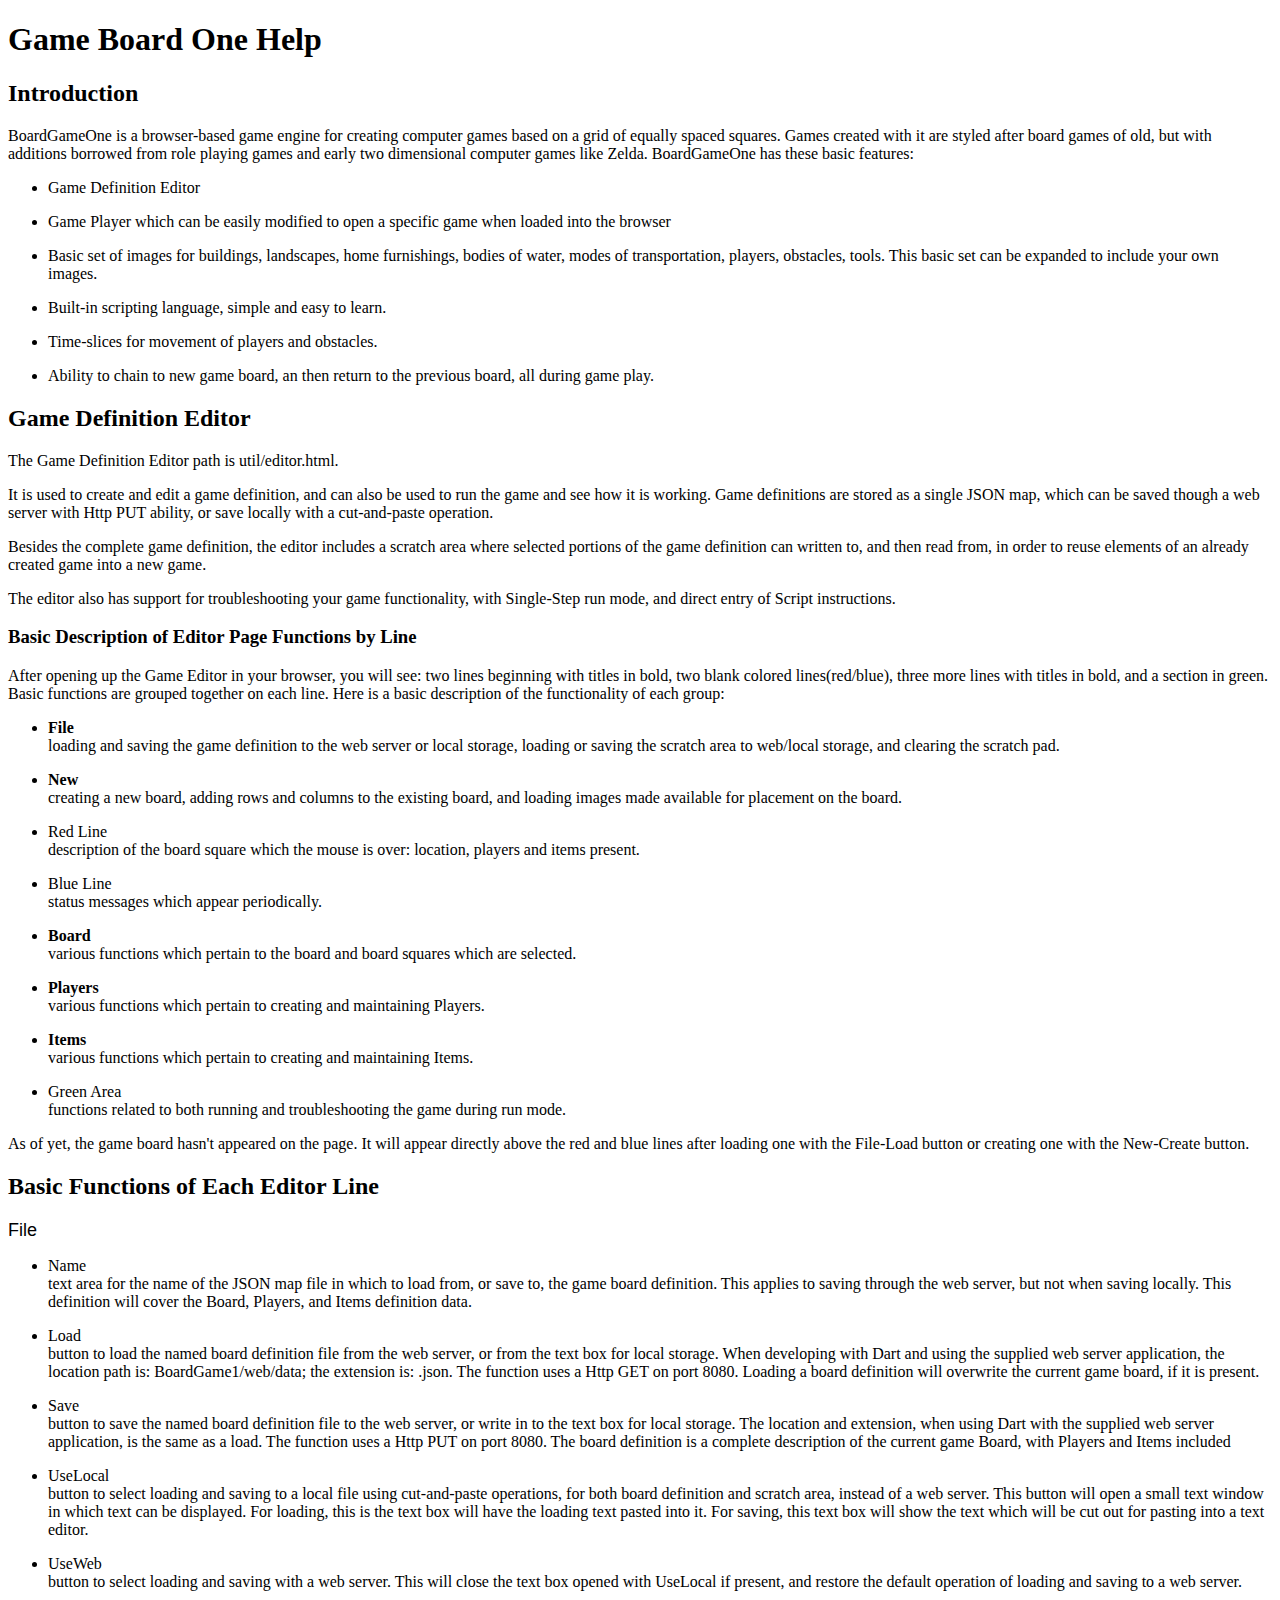
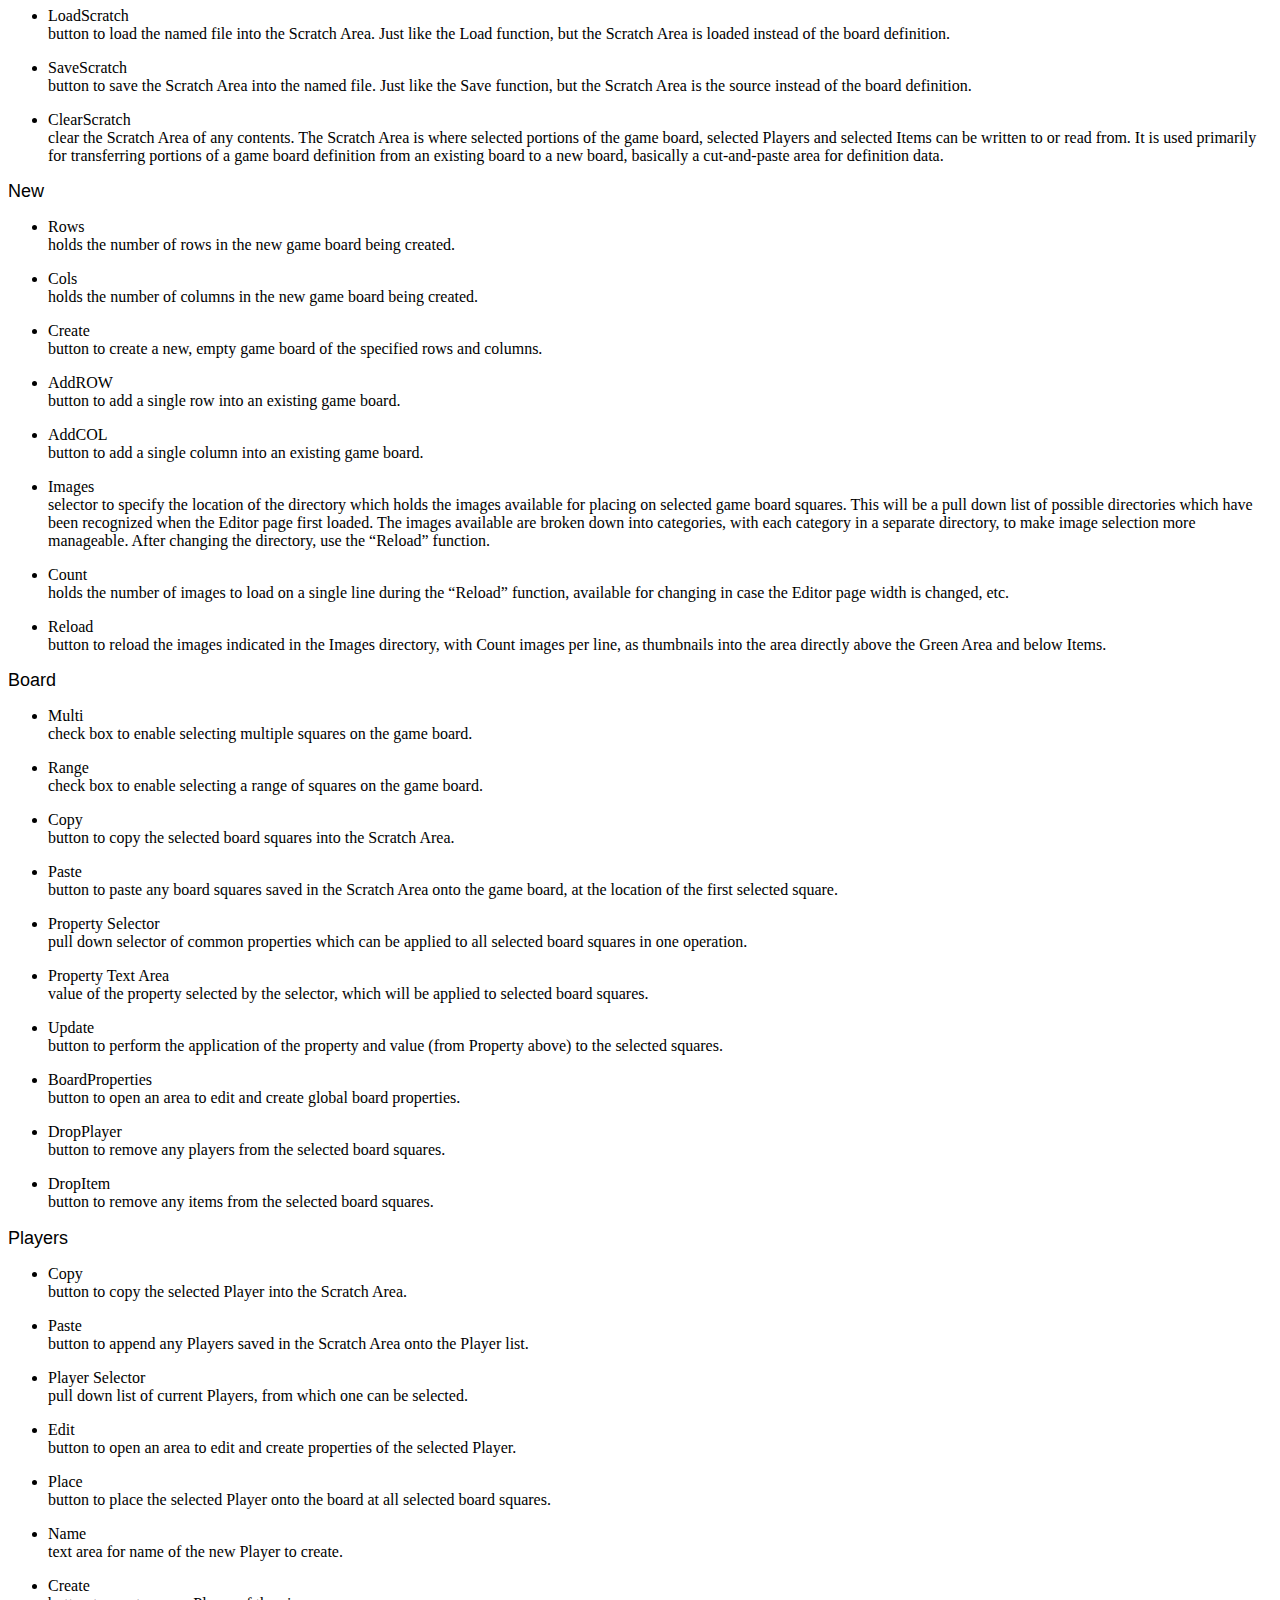
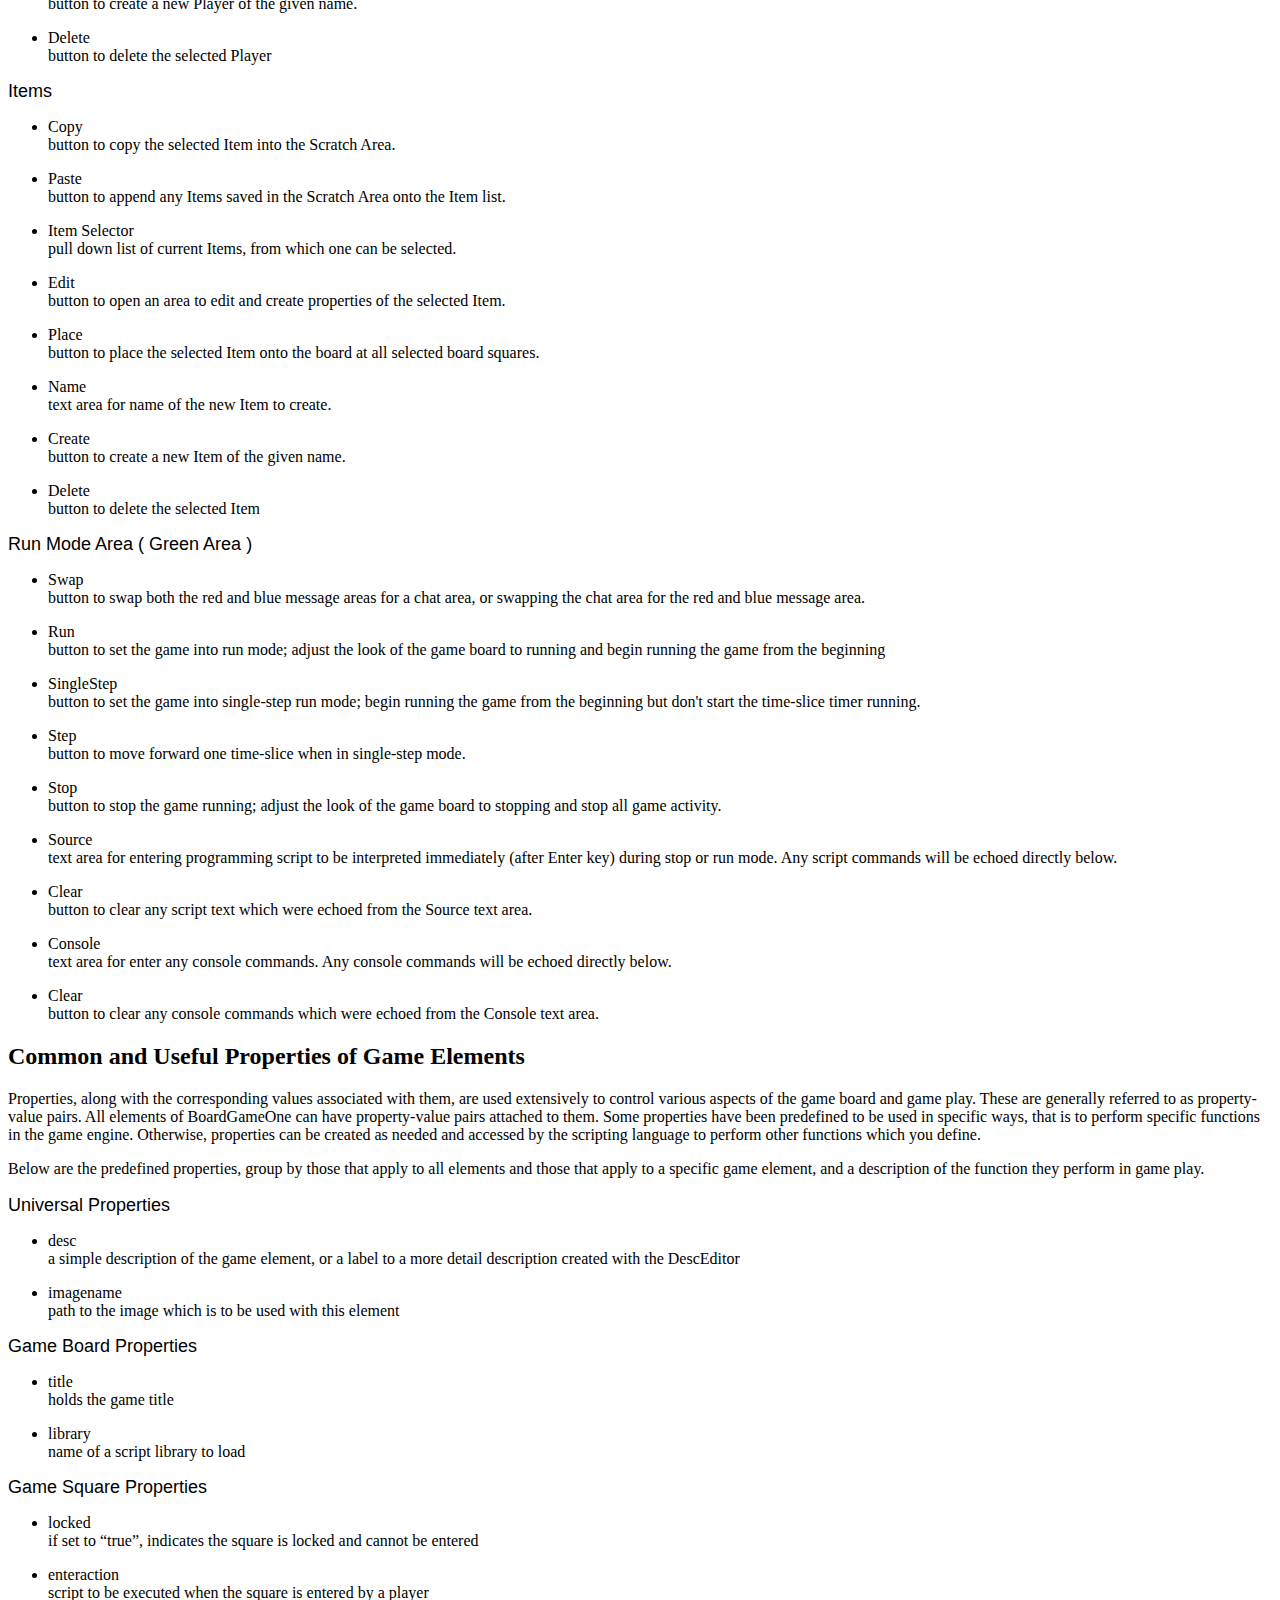
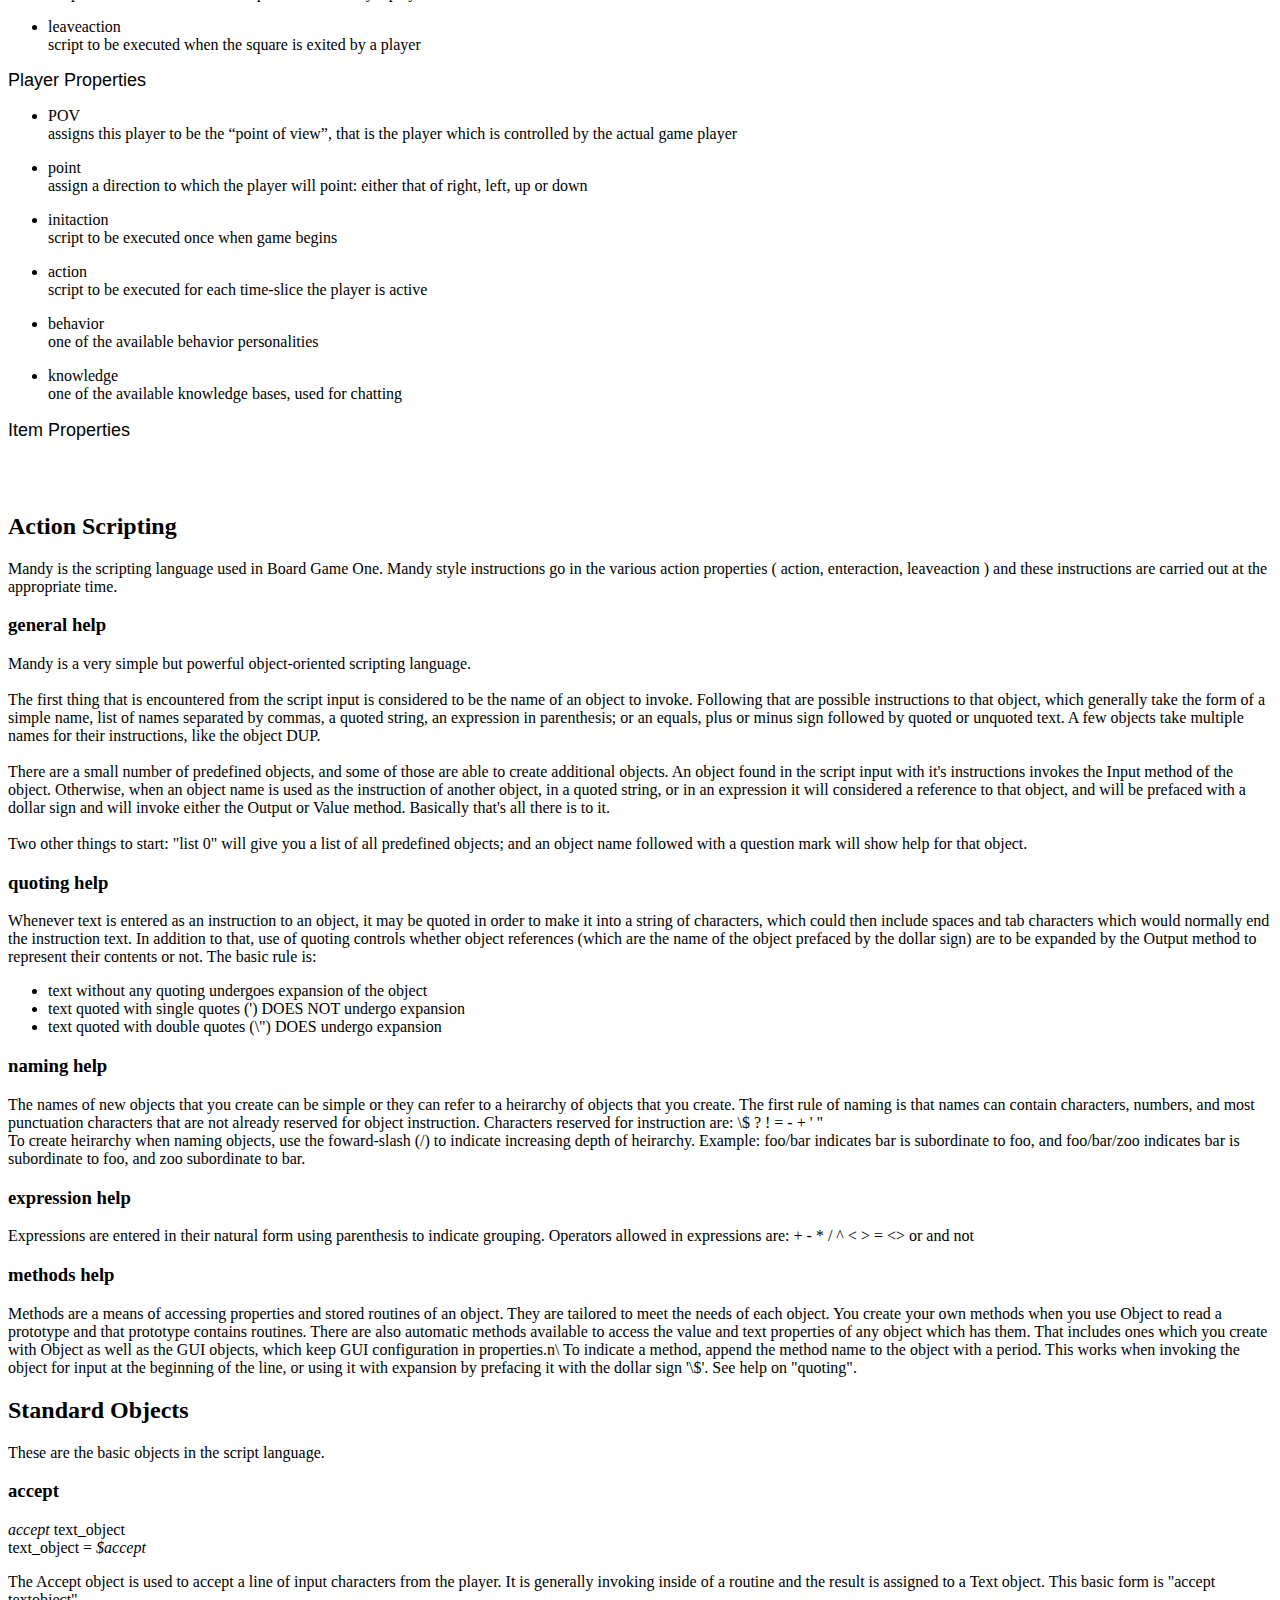
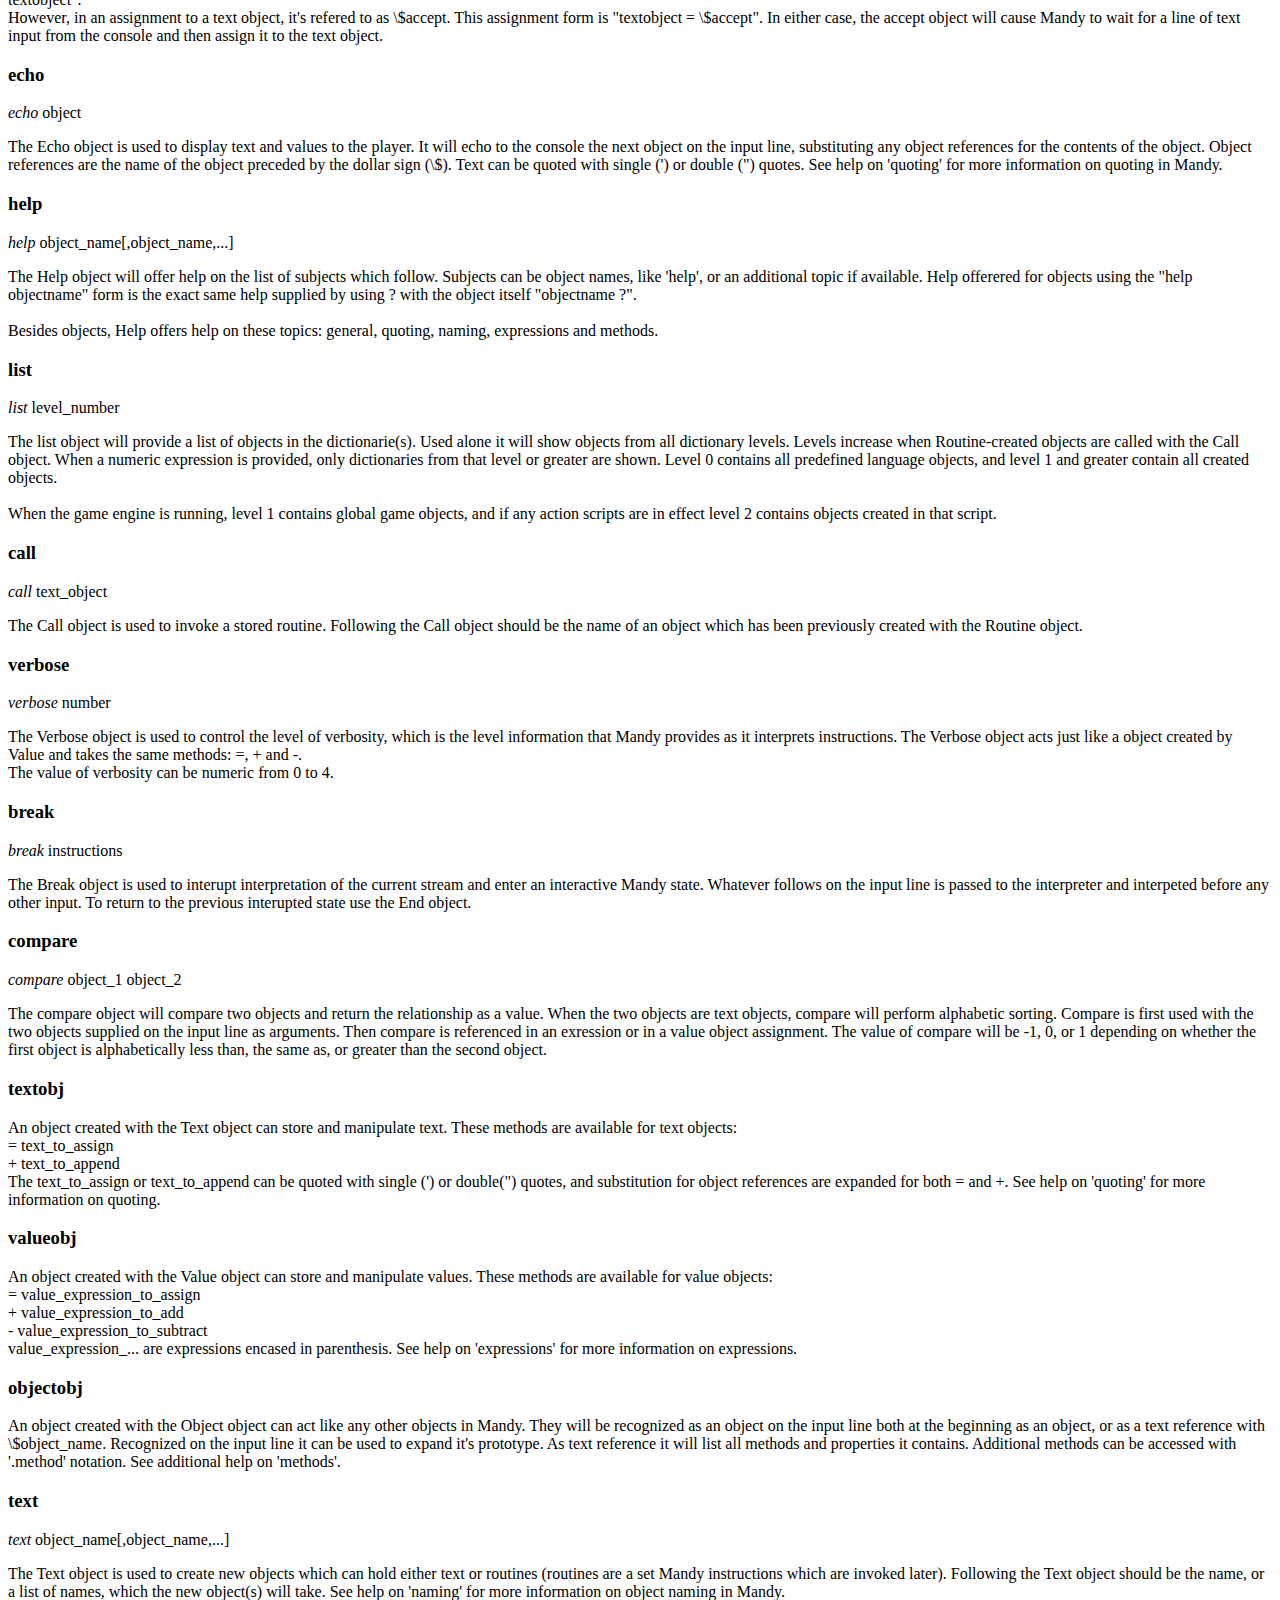
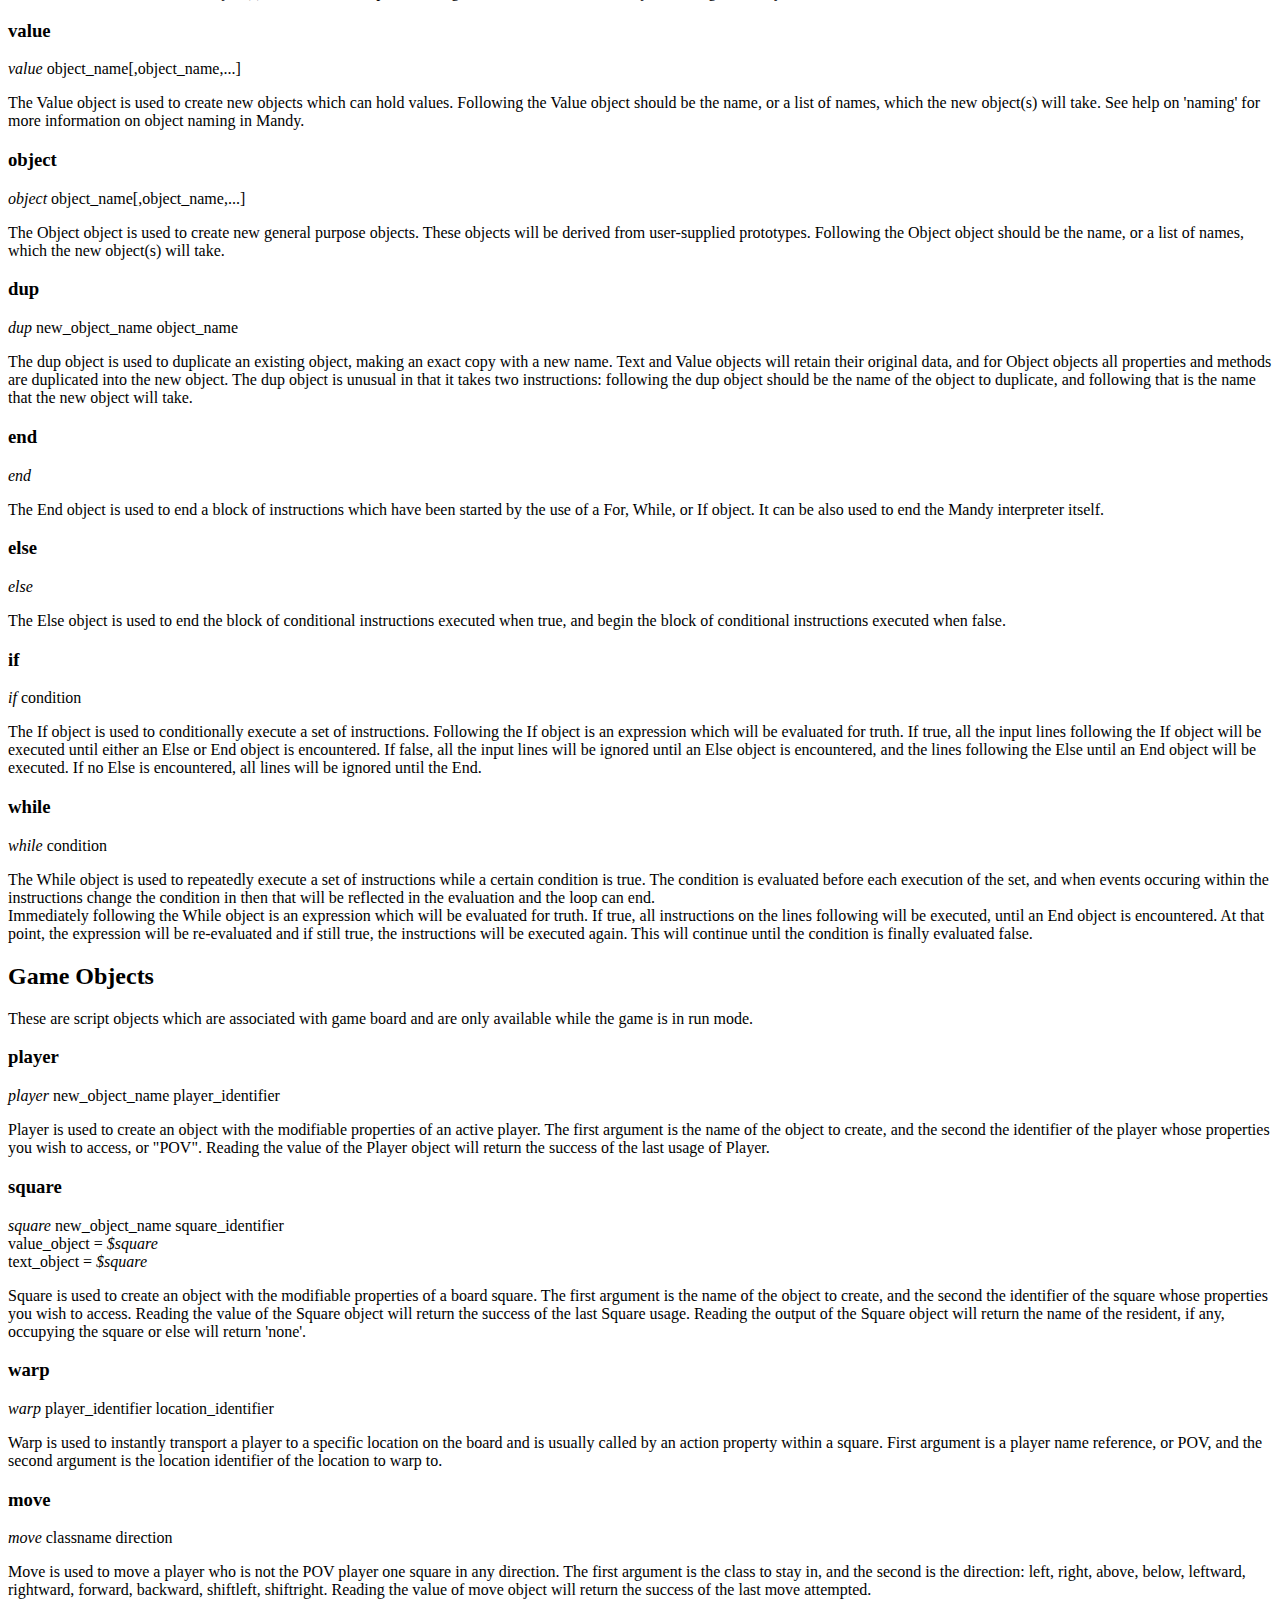
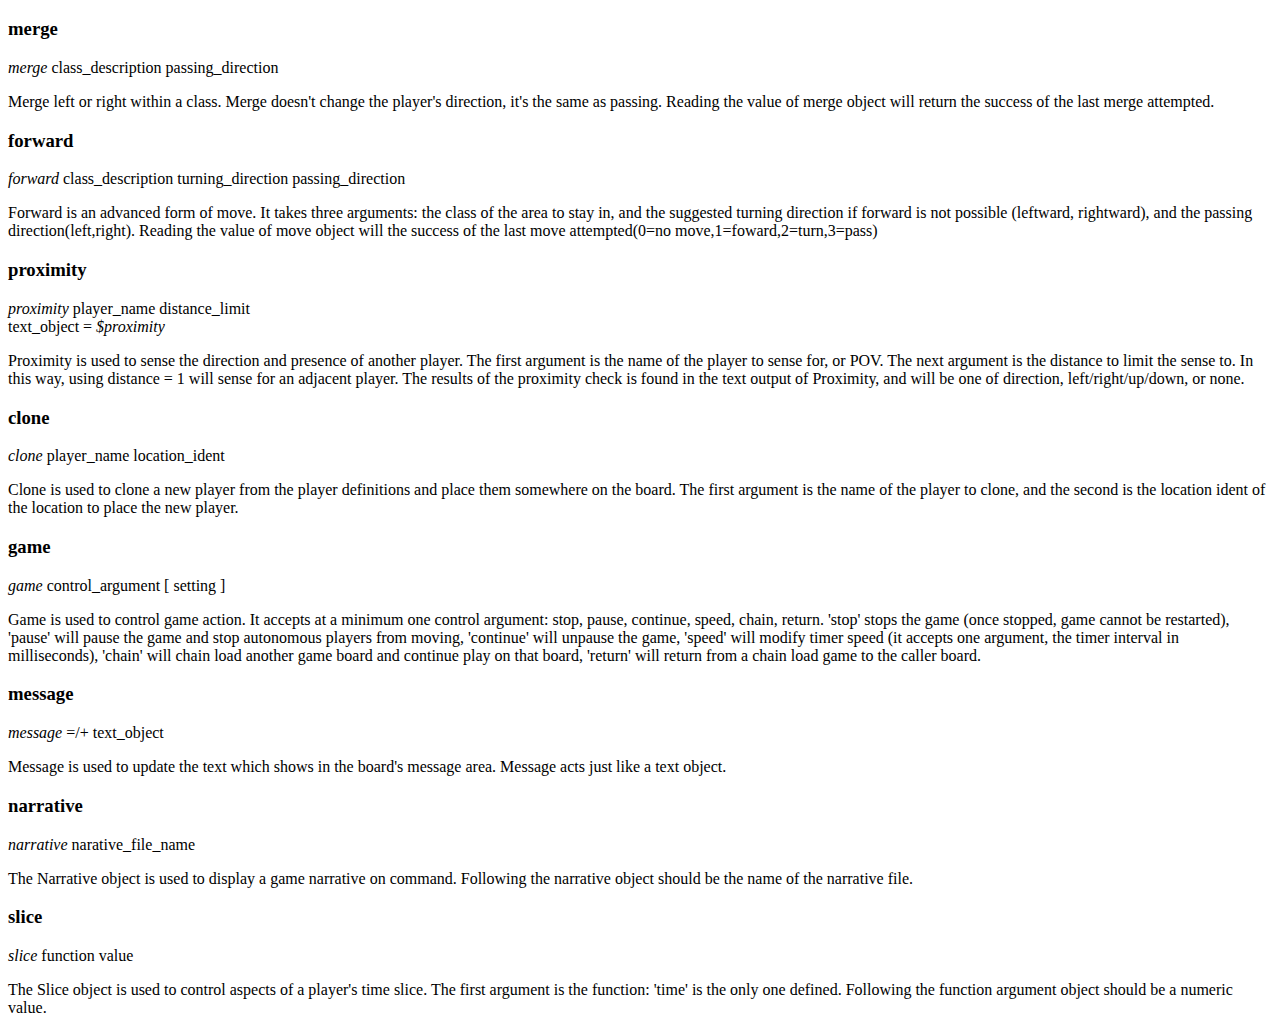
<file: documentation/BoardGameOne.html>
<!DOCTYPE html>

<html><head><title>Board Game One Help</title></head>
<body>
<h1>Game Board One Help</h1><H2>Introduction</H2>
<P>BoardGameOne is a browser-based game engine for creating computer
games based on a grid of equally spaced squares. Games created with
it are styled after board games of old, but with additions borrowed
from role playing games and early two dimensional computer games like
Zelda. BoardGameOne has these basic features:</P>
<UL>
  <LI><P>Game Definition Editor</P>
  <LI><P>Game Player which can be easily modified to open a specific
  game when loaded into the browser</P>
  <LI><P>Basic set of images for buildings, landscapes, home
  furnishings, bodies of water, modes of transportation, players,
  obstacles, tools. This basic set can be expanded to include your own
  images.</P>
  <LI><P>Built-in scripting language, simple and easy to learn.</P>
  <LI><P>Time-slices for movement of players and obstacles.</P>
  <LI><P>Ability to chain to new game board, an then return to the
  previous board, all during game play.</P>
</UL>
<H2>Game Definition Editor</H2>
<P>The Game Definition Editor path is util/editor.html. 
</P>
<P>It is used to create and edit a game definition, and can also be
used to run the game and see how it is working. Game definitions are
stored as a single JSON map, which can be saved though a web server
with Http PUT ability, or save locally with a cut-and-paste
operation.</P>
<P>Besides the complete game definition, the editor includes a
scratch area where selected portions of the game definition can
written to, and then read from, in order to reuse elements of an
already created game into a new game. 
</P>
<P>The editor also has support for troubleshooting your game
functionality, with Single-Step run mode, and direct entry of Script
instructions. 
</P>
<H3 CLASS="western">Basic Description of Editor Page Functions by
Line</H3>
<P>After opening up the Game Editor in your browser, you will see:
two lines beginning with titles in bold, two blank colored
lines(red/blue), three more lines with titles in bold, and a section
in green. Basic functions are grouped together on each line. Here is
a basic description of the functionality of each group:</P>
<UL>
  <LI><P><B>File</B><br><SPAN STYLE="font-weight: normal">loading and
  saving the game definition to the web server or local storage,
  loading or saving the scratch area to web/local storage, and
  clearing the scratch pad.</SPAN></P>
  <LI><P><B>New</B><br><SPAN STYLE="font-weight: normal">creating a
  new board, adding rows and columns to the existing board, and
  loading images made available for placement on the board.</SPAN></P>
  <LI><P STYLE="font-weight: normal">Red Line<br>description of the
  board square which the mouse is over: location, players and items
  present.</P>
  <LI><P STYLE="font-weight: normal">Blue Line<br>status messages
  which appear periodically.</P>
  <LI><P><B>Board</B><br><SPAN STYLE="font-weight: normal">various
  functions which pertain to the board and board squares which are
  selected.</SPAN></P>
  <LI><P><B>Players</B><br><SPAN STYLE="font-weight: normal">various
  functions which pertain to creating and maintaining Players.</SPAN></P>
  <LI><P><B>Items</B><br><SPAN STYLE="font-weight: normal">various
  functions which pertain to creating and maintaining Items.</SPAN></P>
  <LI><P STYLE="font-weight: normal">Green Area<br>functions related
  to both running and troubleshooting the game during run mode.</P>
</UL>
<P STYLE="font-weight: normal">As of yet, the game board hasn't
appeared on the page. It will appear directly above the red and blue
lines after loading one with the File-Load button or creating one
with the New-Create button.</P>
  <H2 CLASS="western">Basic Functions of Each Editor Line</H2>
  <P STYLE="margin-top: 0.17in; font-weight: normal; page-break-after: avoid">
  <FONT FACE="Albany, sans-serif"><FONT SIZE=4>File</FONT></FONT></P>
  <UL>
    <LI><P STYLE="font-weight: normal">Name<br>text area for the name
    of the JSON map file in which to load from, or save to, the game
    board definition. This applies to saving through the web server, but
    not when saving locally. This definition will cover the Board,
    Players, and Items definition data.</P>
    <LI><P STYLE="font-weight: normal">Load<br>button to load the named
    board definition file from the web server, or from the text box for
    local storage. When developing with Dart and using the supplied web
    server application, the location path is: BoardGame1/web/data; the
    extension is: .json. The function uses a Http GET on port 8080.
    Loading a board definition will overwrite the current game board, if
    it is present.</P>
    <LI><P STYLE="font-weight: normal">Save<br>button to save the named
    board definition file to the web server, or write in to the text box
    for local storage. The location and extension, when using Dart with
    the supplied web server application, is the same as a load. The
    function uses a Http PUT on port 8080. The board definition is a
    complete description of the current game Board, with Players and
    Items included 
    </P>
    <LI><P>UseLocal<br>button to select loading and saving to a local
    file using cut-and-paste operations, for both board definition and
    scratch area, instead of a web server. This button will open a small
    text window in which text can be displayed. For loading, this is the
    text box will have the loading text pasted into it. For saving, this
    text box will show the text which will be cut out for pasting into a
    text editor.</P>
    <LI><P>UseWeb<br>button to select loading and saving with a web
    server. This will close the text box opened with UseLocal if
    present, and restore the default operation of loading and saving to
    a web server.</P>
    <LI><P>LoadScratch<br>button to load the named file into the
    Scratch Area. Just like the Load function, but the Scratch Area is
    loaded instead of the board definition.</P>
    <LI><P>SaveScratch<br>button to save the Scratch Area into the
    named file. Just like the Save function, but the Scratch Area is the
    source instead of the board definition.</P>
    <LI><P>ClearScratch<br>clear the Scratch Area of any contents. The
    Scratch Area is where selected portions of the game board, selected
    Players and selected Items can be written to or read from. It is
    used primarily for transferring portions of a game board definition
    from an existing board to a new board, basically a cut-and-paste
    area for definition data.</P>
  </UL>
  <P STYLE="margin-top: 0.17in; page-break-after: avoid"><FONT FACE="Albany, sans-serif"><FONT SIZE=4>New</FONT></FONT></P>
  <UL>
    <LI><P>Rows<br>holds the number of rows in the new game board being
    created.</P>
    <LI><P>Cols<br>holds the number of columns in the new game board
    being created.</P>
    <LI><P>Create<br>button to create a new, empty game board of the
    specified rows and columns.</P>
    <LI><P>AddROW<br>button to add a single row into an existing game
    board.</P>
    <LI><P>AddCOL<br>button to add a single column into an existing
    game board.</P>
    <LI><P>Images<br>selector to specify the location of the directory
    which holds the images available for placing on selected game board
    squares. This will be a pull down list of possible directories which
    have been recognized when the Editor page first loaded. The images
    available are broken down into categories, with each category in a
    separate directory, to make image selection more manageable. After
    changing the directory, use the “Reload” function. 
    </P>
    <LI><P>Count<br>holds the number of images to load on a single line
    during the “Reload” function, available for changing in case the
    Editor page width is changed, etc.</P>
    <LI><P>Reload<br>button to reload the images indicated in the
    Images directory, with Count images per line, as thumbnails into the
    area directly above the Green Area and below Items.</P>
  </UL>
  <P STYLE="margin-top: 0.17in; page-break-after: avoid"><FONT FACE="Albany, sans-serif"><FONT SIZE=4>Board</FONT></FONT></P>
  <UL>
    <LI><P>Multi<br>check box to enable selecting multiple squares on
    the game board.</P>
    <LI><P>Range<br>check box to enable selecting a range of squares on
    the game board.</P>
    <LI><P>Copy<br>button to copy the selected board squares into the
    Scratch Area.</P>
    <LI><P>Paste<br>button to paste any board squares saved in the
    Scratch Area onto the game board, at the location of the first
    selected square.</P>
    <LI><P>Property Selector<br>pull down selector of common properties
    which can be applied to all selected board squares in one operation.</P>
    <LI><P>Property Text Area<br>value of the property selected by the
    selector, which will be applied to selected board squares.</P>
    <LI><P>Update<br>button to perform the application of the property
    and value (from Property above) to the selected squares.</P>
    <LI><P>BoardProperties<br>button to open an area to edit and create
    global board properties.</P>
    <LI><P>DropPlayer<br>button to remove any players from the selected
    board squares.</P>
    <LI><P>DropItem<br>button to remove any items from the selected
    board squares.</P>
  </UL>
  <P STYLE="margin-top: 0.17in; page-break-after: avoid"><FONT FACE="Albany, sans-serif"><FONT SIZE=4>Players</FONT></FONT></P>
  <UL>
    <LI><P>Copy<br>button to copy the selected Player into the Scratch
    Area.</P>
    <LI><P>Paste<br>button to append any Players saved in the Scratch
    Area onto the Player list.</P>
    <LI><P>Player Selector<br>pull down list of current Players, from
    which one can be selected.</P>
    <LI><P>Edit<br>button to open an area to edit and create properties
    of the selected Player.</P>
    <LI><P>Place<br>button to place the selected Player onto the board
    at all selected board squares.</P>
    <LI><P>Name<br>text area for name of the new Player to create.</P>
    <LI><P>Create<br>button to create a new Player of the given name.</P>
    <LI><P>Delete<br>button to delete the selected Player</P>
  </UL>
  <P STYLE="margin-top: 0.17in; page-break-after: avoid"><FONT FACE="Albany, sans-serif"><FONT SIZE=4>Items</FONT></FONT></P>
  <UL>
    <LI><P>Copy<br>button to copy the selected Item into the Scratch
    Area.</P>
    <LI><P>Paste<br>button to append any Items saved in the Scratch
    Area onto the Item list.</P>
    <LI><P>Item Selector<br>pull down list of current Items, from which
    one can be selected.</P>
    <LI><P>Edit<br>button to open an area to edit and create properties
    of the selected Item.</P>
    <LI><P>Place<br>button to place the selected Item onto the board at
    all selected board squares.</P>
    <LI><P>Name<br>text area for name of the new Item to create.</P>
    <LI><P>Create<br>button to create a new Item of the given name.</P>
    <LI><P>Delete<br>button to delete the selected Item</P>
  </UL>
  <P STYLE="margin-top: 0.17in; page-break-after: avoid"><FONT FACE="Albany, sans-serif"><FONT SIZE=4>Run
  Mode Area ( Green Area )</FONT></FONT></P>
  <UL>
    <LI><P>Swap<br>button to swap both the red and blue message areas
    for a chat area, or swapping the chat area for the red and blue
    message area.</P>
    <LI><P>Run<br>button to set the game into run mode; adjust the look
    of the game board to running and begin running the game from the
    beginning</P>
    <LI><P>SingleStep<br>button to set the game into single-step run
    mode; begin running the game from the beginning but don't start the
    time-slice timer running.</P>
    <LI><P>Step<br>button to move forward one time-slice when in
    single-step mode.</P>
    <LI><P>Stop<br>button to stop the game running; adjust the look of
    the game board to stopping and stop all game activity.</P>
    <LI><P>Source<br>text area for entering programming script to be
    interpreted immediately (after Enter key) during stop or run mode.
    Any script commands will be echoed directly below.</P>
    <LI><P>Clear<br>button to clear any script text which were echoed
    from the Source text area.</P>
    <LI><P>Console<br>text area for enter any console commands. Any
    console commands will be echoed directly below.</P>
    <LI><P>Clear<br>button to clear any console commands which were
    echoed from the Console text area.</P>
  </UL>
<H2 CLASS="western">Common and Useful Properties of Game Elements</H2>
<P>Properties, along with the corresponding values associated with
them, are used extensively to control various aspects of the game
board and game play. These are generally referred to as
property-value pairs. All elements of BoardGameOne can have
property-value pairs attached to them. Some properties have been
predefined to be used in specific ways, that is to perform specific
functions in the game engine. Otherwise, properties can be created as
needed and accessed by the scripting language to perform other
functions which you define. 
</P>
<P>Below are the predefined properties, group by those that apply to
all elements and those that apply to a specific game element, and a
description of the function they perform in game play.</P>
<P STYLE="margin-top: 0.17in; page-break-after: avoid"><FONT FACE="Albany, sans-serif"><FONT SIZE=4>Universal
Properties</FONT></FONT></P>
<UL>
  <LI><P>desc<br>a simple description of the game element, or a label
  to a more detail description created with the DescEditor</P>
  <LI><P>imagename<br>path to the image which is to be used with this
  element</P>
</UL>
<P STYLE="margin-top: 0.17in; page-break-after: avoid"><FONT FACE="Albany, sans-serif"><FONT SIZE=4>Game
Board Properties</FONT></FONT></P>
<UL>
  <LI><P>title<br>holds the game title</P>
  <LI><P>library<br>name of a script library to load 
  </P>
</UL>
<P STYLE="margin-top: 0.17in; page-break-after: avoid"><FONT FACE="Albany, sans-serif"><FONT SIZE=4>Game
Square Properties</FONT></FONT></P>
<UL>
  <LI><P>locked<br>if set to “true”, indicates the square is
  locked and cannot be entered</P>
  <LI><P>enteraction<br>script to be executed when the square is
  entered by a player</P>
  <LI><P>leaveaction<br>script to be executed when the square is
  exited by a player</P>
</UL>
<P STYLE="margin-top: 0.17in; page-break-after: avoid"><FONT FACE="Albany, sans-serif"><FONT SIZE=4>Player
Properties</FONT></FONT></P>
<UL>
  <LI><P>POV<br>assigns this player to be the “point of view”,
  that is the player which is controlled by the actual game player</P>
  <LI><P>point<br>assign a direction to which the player will point:
  either that of right, left, up or down</P>
  <LI><P>initaction<br>script to be executed once when game begins</P>
  <LI><P>action<br>script to be executed for each time-slice the
  player is active</P>
  <LI><P>behavior<br>one of the available behavior personalities</P>
  <LI><P>knowledge<br>one of the available knowledge bases, used for chatting</P>
</UL>
<P STYLE="margin-top: 0.17in; page-break-after: avoid"><FONT FACE="Albany, sans-serif"><FONT SIZE=4>Item
Properties</FONT></FONT></P>
<P><BR><BR>
</P>
<h2>Action Scripting</h2>
Mandy is the scripting language used in Board Game One. Mandy style instructions go in
the various action properties ( action, enteraction, leaveaction ) and these instructions
are carried out at the appropriate time.
<h3>general help</h3>
Mandy is a very simple but powerful object-oriented scripting language.<br><br>
The first thing that is encountered from the script input is considered to be 
the name of an object to invoke. Following that are possible instructions 
to that object, which generally take the form of a simple name, list of names 
separated by commas, a quoted string, an expression in parenthesis; or  
an equals, plus or minus sign followed by quoted or unquoted text. A few objects
take multiple names for their instructions, like the object DUP.<br><br>
There are a small number of predefined objects, and some of those
are able to create additional objects. An object found in the script input with it's 
instructions invokes the Input method of the object. Otherwise, when an object name
is used as the instruction of another object, in a quoted string, or in an expression
it will considered a reference to that object, and will be prefaced with a dollar sign
and will invoke either the Output or Value method. Basically that's all there is to it.<br><br>
Two other things to start: "list 0" will give you a list of all predefined objects;
and an object name followed with a question mark will show help for that object.
<h3>quoting help</h3>
Whenever text is entered as an instruction to an object, it may be quoted 
in order to make it into a string of characters, which could then include 
spaces and tab characters which would normally end the instruction text.
In addition to that, use of quoting controls whether object references
(which are the name of the object prefaced by the dollar sign) are to be
expanded by the Output method to represent their contents or not.
The basic rule is:<ul>
<li>text without any quoting undergoes expansion of the object</li>
<li>text quoted with single quotes (') DOES NOT undergo expansion</li> 
<li>text quoted with double quotes (\") DOES undergo expansion</li></ul>
<h3>naming help</h3>
The names of new objects that you create can be simple or they can refer
to a heirarchy of objects that you create. The first rule of naming is that
names can contain characters, numbers, and most punctuation characters that
are not already reserved for object instruction.
Characters reserved for instruction are: \$  ?  !  =  -  + ' "<br>
To create heirarchy when naming objects, use the foward-slash (/)
to indicate increasing depth of heirarchy. Example:
 foo/bar indicates bar is subordinate to foo, and
 foo/bar/zoo indicates bar is subordinate to foo, and zoo subordinate to bar.
<h3>expression help</h3>
Expressions are entered in their natural form using parenthesis to indicate
grouping. Operators allowed in expressions are:
 +  -  *  /  ^  <  >  =  <>  or  and  not
<h3>methods help</h3>
Methods are a means of accessing properties and stored routines of an
object. They are tailored to meet the needs of each object.
You create your own methods when you use Object to read a prototype
and that prototype contains routines.
There are also automatic methods available to access the value and text
properties of any object which has them. That includes ones which you create
with Object as well as the GUI objects, which keep GUI configuration in
properties.n\
To indicate a method, append the method name to the object with a period.
This works when invoking the object for input at the beginning of the line,
or using it with expansion by prefacing it with the dollar sign '\$'.
See help on "quoting".
<h2>Standard Objects</h2>
These are the basic objects in the script language.
<h3>accept</h3>
<p><i>accept</i> text_object<br>text_object = <i>&#36;accept</i></p>
The Accept object is used to accept a line of input characters from the player.
It is generally invoking inside of a routine and the result is assigned to
a Text object. This basic form is "accept textobject".<br>
However, in an assignment to a text object, it's refered to as \$accept.
This assignment form is "textobject = \$accept". In either case, 
the accept object will cause Mandy to wait for a line of text input from the console
and then assign it to the text object.
<h3>echo</h3>
<p><i>echo</i> object</p>
The Echo object is used to display text and values to the player.
It will echo to the console the next object on the input line, substituting any
object references for the contents of the object. Object references
are the name of the object preceded by the dollar sign (\$).
Text can be quoted with single (') or double (") quotes.
See help on 'quoting' for more information on quoting in Mandy.
<h3>help</h3>
<p><i>help</i> object_name[,object_name,...]</p>
The Help object will offer help on the list of subjects which follow.
Subjects can be object names, like 'help', or an additional topic if available.
Help offerered for objects using the "help objectname" form is the exact same help 
supplied by using ? with the object itself "objectname ?".<br><br>
Besides objects, Help offers help on these topics: 
general, quoting, naming, expressions and methods.
<h3>list</h3>
<p><i>list</i> level_number</p>
The list object will provide a list of objects in the dictionarie(s).
Used alone it will show objects from all dictionary levels. Levels
increase when Routine-created objects are called with the Call object.
When a numeric expression is provided, only dictionaries from that level
or greater are shown. Level 0 contains all predefined language objects,
and level 1 and greater contain all created objects.<br><br> When the game engine
is running, level 1 contains global game objects, and if any action scripts
are in effect level 2 contains objects created in that script.
<h3>call</h3>
<p><i>call</i> text_object</p>
The Call object is used to invoke a stored routine.
Following the Call object should be the name of an object
which has been previously created with the Routine object.
<h3>verbose</h3>
<p><i>verbose</i> number</p>
The Verbose object is used to control the level of verbosity, which is
the level information that Mandy provides as it interprets instructions.
The Verbose object acts just like a object created by Value and takes
the same methods: =, + and -.<br>
The value of verbosity can be numeric from 0 to 4.
<h3>break</h3>
<p><i>break</i> instructions</p>
The Break object is used to interupt interpretation of the current stream
and enter an interactive Mandy state. Whatever follows on the input line
is passed to the interpreter and interpeted before any other input.
To return to the previous interupted state use the End object.
<h3>compare</h3>
  <p><i>compare</i> object_1 object_2</p>
  The compare object will compare two objects and return the relationship as a value.
  When the two objects are text objects, compare will perform alphabetic sorting. 
  Compare is first used with the two objects supplied on the input line as arguments.
  Then compare is referenced in an exression or in a value object assignment. The value 
  of compare will be -1, 0, or 1 depending on whether the first object is alphabetically 
  less than, the same as, or greater than the second object.
<h3>textobj</h3>
An object created with the Text object can store and manipulate text.
These methods are available for text objects:<br>
= text_to_assign<br>
+ text_to_append<br>
The text_to_assign or text_to_append can be quoted with single (') or double(")
quotes, and substitution for object references are expanded for both = and +.
See help on 'quoting' for more information on quoting.<br>
<h3>valueobj</h3>
An object created with the Value object can store and manipulate values.
These methods are available for value objects:<br>
= value_expression_to_assign<br>
+ value_expression_to_add<br>
- value_expression_to_subtract<br>
value_expression_... are expressions encased in parenthesis. 
See help on 'expressions' for more information on expressions.
<h3>objectobj</h3>
An object created with the Object object can act like any other
objects in Mandy. They will be recognized as an object on the input line
both at the beginning as an object, or as a text reference with \$object_name.
Recognized on the input line it can be used to expand it's prototype.
As text reference it will list all methods and properties it contains.
Additional methods can be accessed with '.method' notation.
See additional help on 'methods'.
<h3>text</h3>
<p><i>text</i> object_name[,object_name,...]</p>
The Text object is used to create new objects which can hold either text
or routines (routines are a set Mandy instructions which are
invoked later). Following the Text object should be the name, or a list of names,
which the new object(s) will take.
See help on 'naming' for more information on object naming in Mandy.
<h3>value</h3>
<p><i>value</i> object_name[,object_name,...]</p>
The Value object is used to create new objects which can hold values.
Following the Value object should be the name, or a list of names,
which the new object(s) will take.
See help on 'naming' for more information on object naming in Mandy.
<h3>object</h3>
<p><i>object</i> object_name[,object_name,...]</p>
The Object object is used to create new general purpose objects. These objects
will be derived from user-supplied prototypes. Following the Object object 
should be the name, or a list of names, which the new object(s) will take.
<h3>dup</h3>
<p><i>dup</i> new_object_name object_name</p>
The dup object is used to duplicate an existing object, making an exact copy 
with a new name. Text and Value objects will retain their original data,
and for Object objects all properties and methods are duplicated into the new object.
The dup object is unusual in that it takes two instructions: following the dup object 
should be the name of the object to duplicate, and following that is the name 
that the new object will take.
<h3>end</h3>
<p><i>end</i></p>
The End object is used to end a block of instructions which
have been started by the use of a For, While, or If object.
It can be also used to end the Mandy interpreter itself.
<h3>else</h3>
<p><i>else</i></p>
The Else object is used to end the block of conditional instructions executed 
when true, and begin the block of conditional instructions executed when false.
<h3>if</h3>
<p><i>if</i> condition</p>
The If object is used to conditionally execute a set of instructions.
Following the If object is an expression which will be evaluated for truth.
If true, all the input lines following the If object will be executed until
either an Else or End object is encountered. If false, all the input lines
will be ignored until an Else object is encountered, and the lines following
the Else until an End object will be executed. If no Else is encountered,
all lines will be ignored until the End.
<h3>while</h3>
<p><i>while</i> condition</p>
The While object is used to repeatedly execute a set of instructions
while a certain condition is true. The condition is evaluated before
each execution of the set, and when events occuring within the instructions
change the condition in then that will be reflected in the evaluation
and the loop can end.<br>
Immediately following the While object is an expression which will be
evaluated for truth. If true, all instructions on the lines following will
be executed, until an End object is encountered. At that point, the
expression will be re-evaluated and if still true, the instructions
will be executed again. This will continue until the condition
is finally evaluated false.
<h2>Game Objects</h2>
These are script objects which are associated with game board and
are only available while the game is in run mode.
<h3>player</h3>
<p><i>player</i> new_object_name player_identifier</p>
Player is used to create an object with the modifiable properties of an active player.
The first argument is the name of the object to create, and the second the identifier of the
player whose properties you wish to access, or "POV". Reading the value of the Player object
will return the success of the last usage of Player.
<h3>square</h3>
<p><i>square</i> new_object_name square_identifier<br>
value_object = <i>&#36;square</i><br>
text_object = <i>&#36;square</i></p>
Square is used to create an object with the modifiable properties of a board square.
The first argument is the name of the object to create, and the second the identifier of the
square whose properties you wish to access. Reading the value of the Square object will
return the success of the last Square usage. Reading the output of the Square object will
return the name of the resident, if any, occupying the square or else will return 'none'.
<h3>warp</h3>
<p><i>warp</i> player_identifier location_identifier</p>
Warp is used to instantly transport a player to a specific location on the board 
and is usually called by an action property within a square. 
First argument is a player name reference, or POV, and the second argument 
is the location identifier of the location to warp to.
<h3>move</h3>
<p><i>move</i> classname direction</p>
Move is used to move a player who is not the POV player one square in any direction.
The first argument is the class to stay in, and the second is the direction: 
left, right, above, below, leftward, rightward, forward, backward, shiftleft, shiftright. 
Reading the value of move object will return the success of the last move attempted.
<h3>merge</h3>
<p><i>merge</i> class_description passing_direction</p>
Merge left or right within a class. Merge doesn't change the player's direction,
it's the same as passing. 
Reading the value of merge object will return the success of the last merge attempted.
<h3>forward</h3>
  <p><i>forward</i> class_description turning_direction passing_direction</p>
  Forward is an advanced form of move. It takes three arguments: 
  the class of the area to stay in, and the suggested turning direction 
  if forward is not possible (leftward, rightward), and the passing direction(left,right).
  Reading the value of move object will the success of the last move 
  attempted(0=no move,1=foward,2=turn,3=pass)
<h3>proximity</h3>
<p><i>proximity</i> player_name distance_limit<br>
text_object = <i>&#36;proximity</i></p>
Proximity is used to sense the direction and presence of another player. The first
argument is the name of the player to sense for, or POV. The next argument is the distance
to limit the sense to. In this way, using distance = 1 will sense for an adjacent player. 
The results of the proximity check is found in the text output of Proximity, and will be
one of direction, left/right/up/down, or none.
<h3>clone</h3>
<p><i>clone</i> player_name location_ident</p>
Clone is used to clone a new player from the player definitions and place them
somewhere on the board. The first argument is the name of the player to clone, and
the second is the location ident of the location to place the new player.
<h3>game</h3>
<p><i>game</i> control_argument [ setting ]</p>
Game is used to control game action. It accepts at a minimum one control argument:
stop, pause, continue, speed, chain, return.
'stop' stops the game (once stopped, game cannot be restarted),
'pause' will pause the game and stop autonomous players from moving, 
'continue' will unpause the game, 'speed' will modify timer speed 
(it accepts one argument, the timer interval in milliseconds),
'chain' will chain load another game board and continue play on that board,
'return' will return from a chain load game to the caller board.
<h3>message</h3>
<p><i>message</i> =/+ text_object</p>
Message is used to update the text which shows in the board's message area.
Message acts just like a text object.
<h3>narrative</h3>
<p><i>narrative</i> narative_file_name</p>
The Narrative object is used to display a game narrative on command.
Following the narrative object should be the name of the narrative file.
<h3>slice</h3>
<p><i>slice</i> function value</p>
The Slice object is used to control aspects of a player's time slice.
The first argument is the function: 'time' is the only one defined.
Following the function argument object should be a numeric value.
</file>
